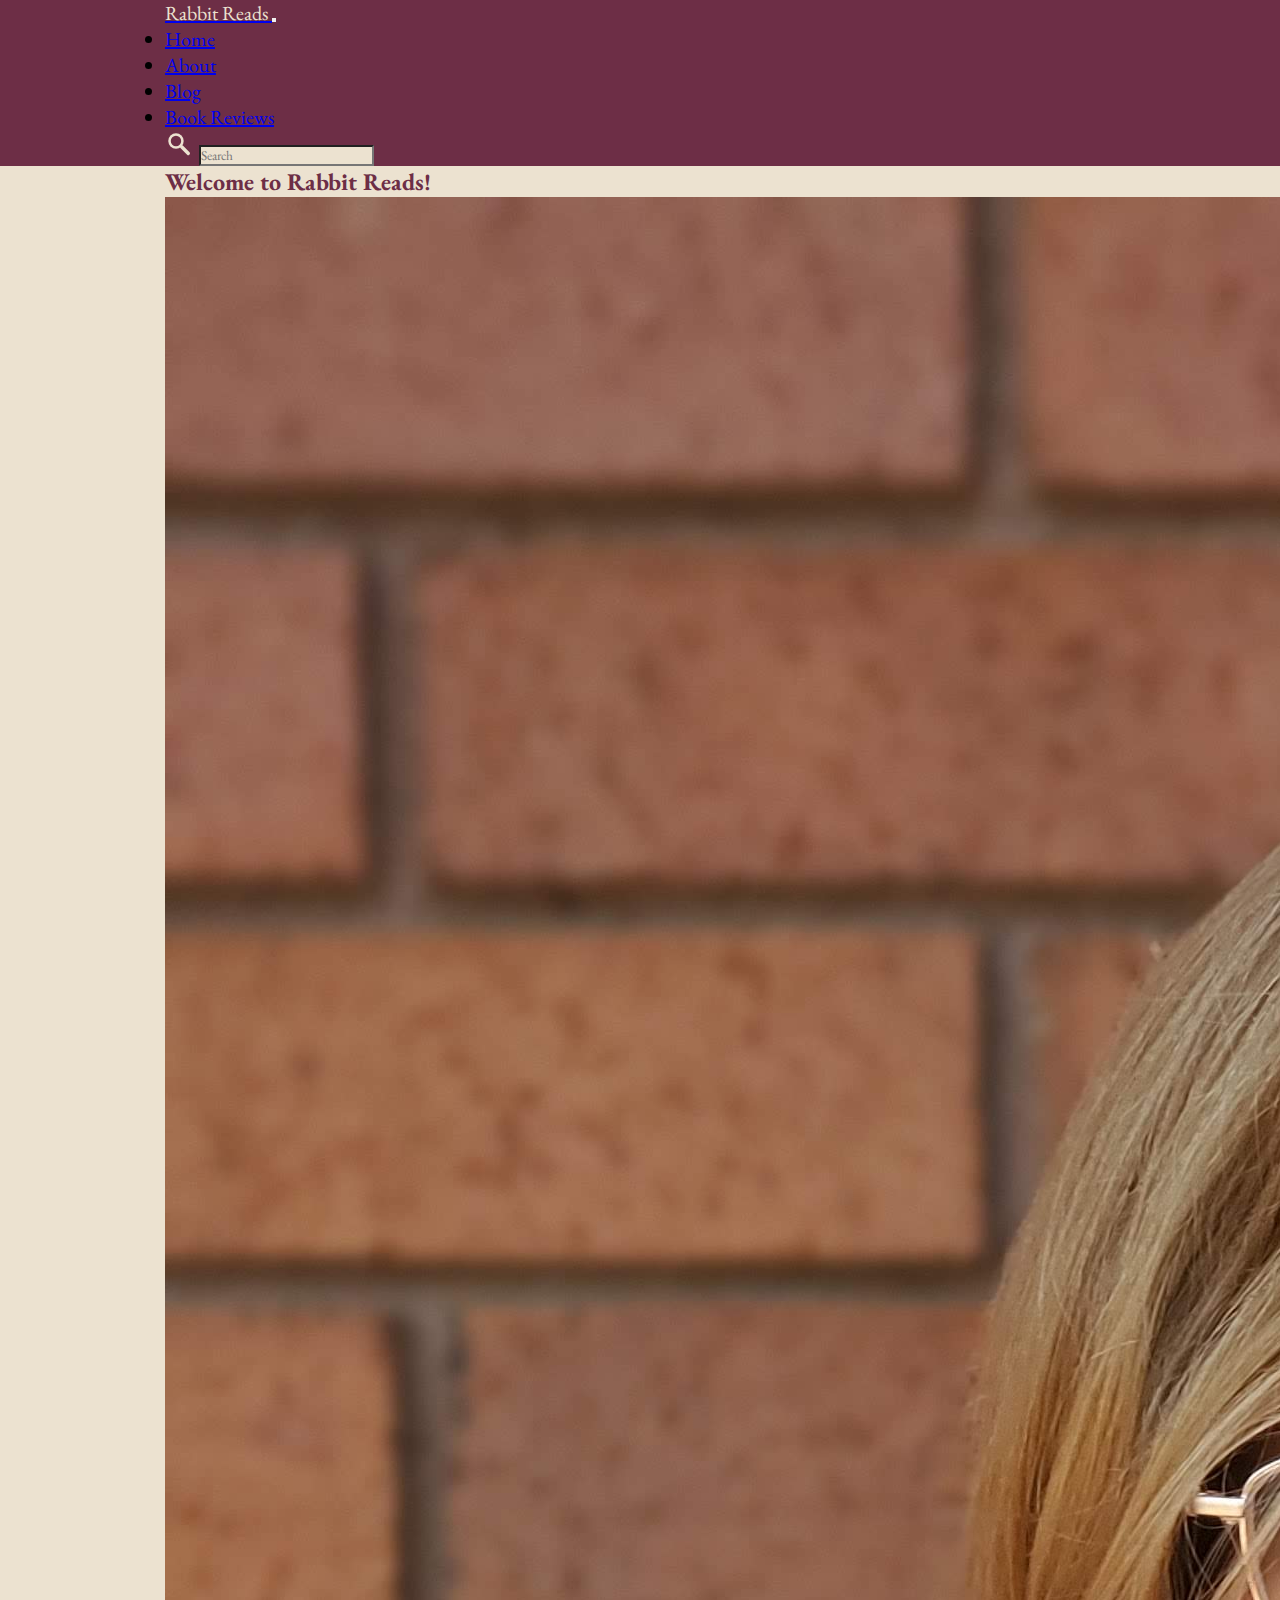
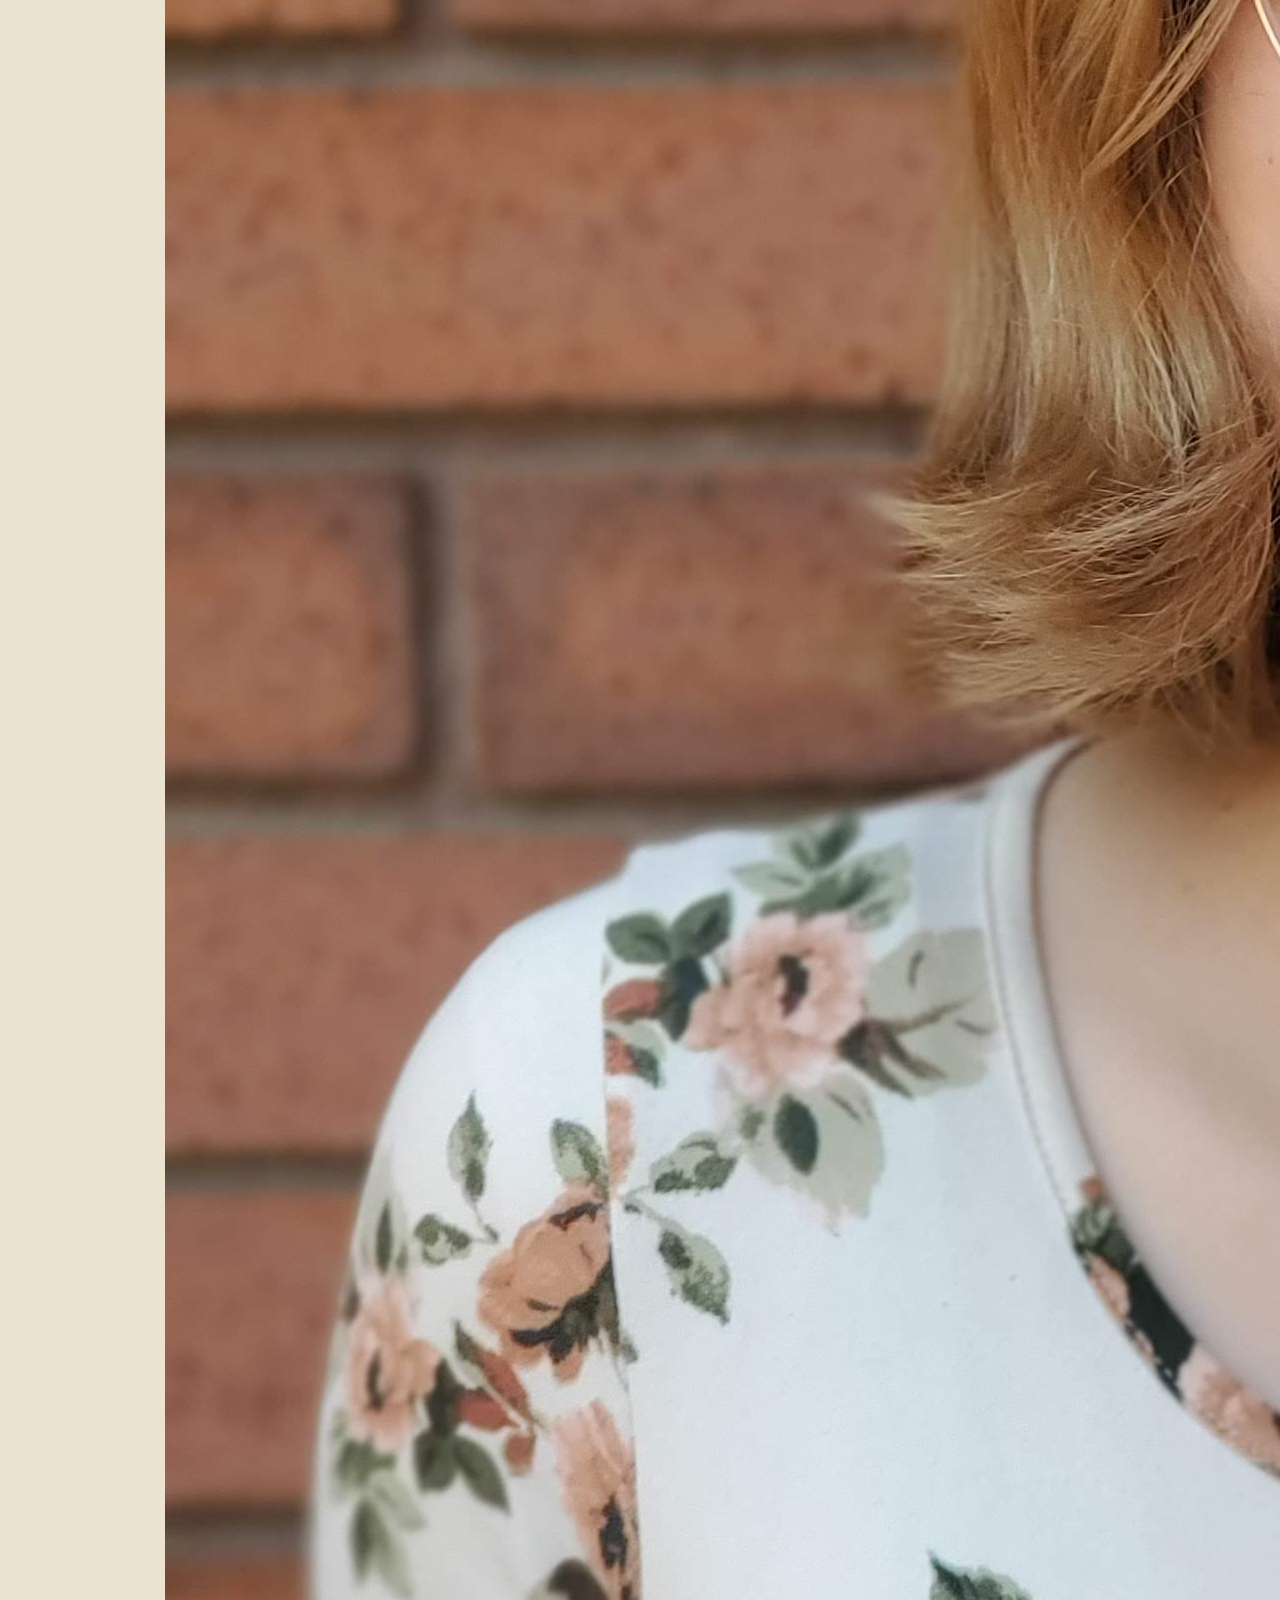
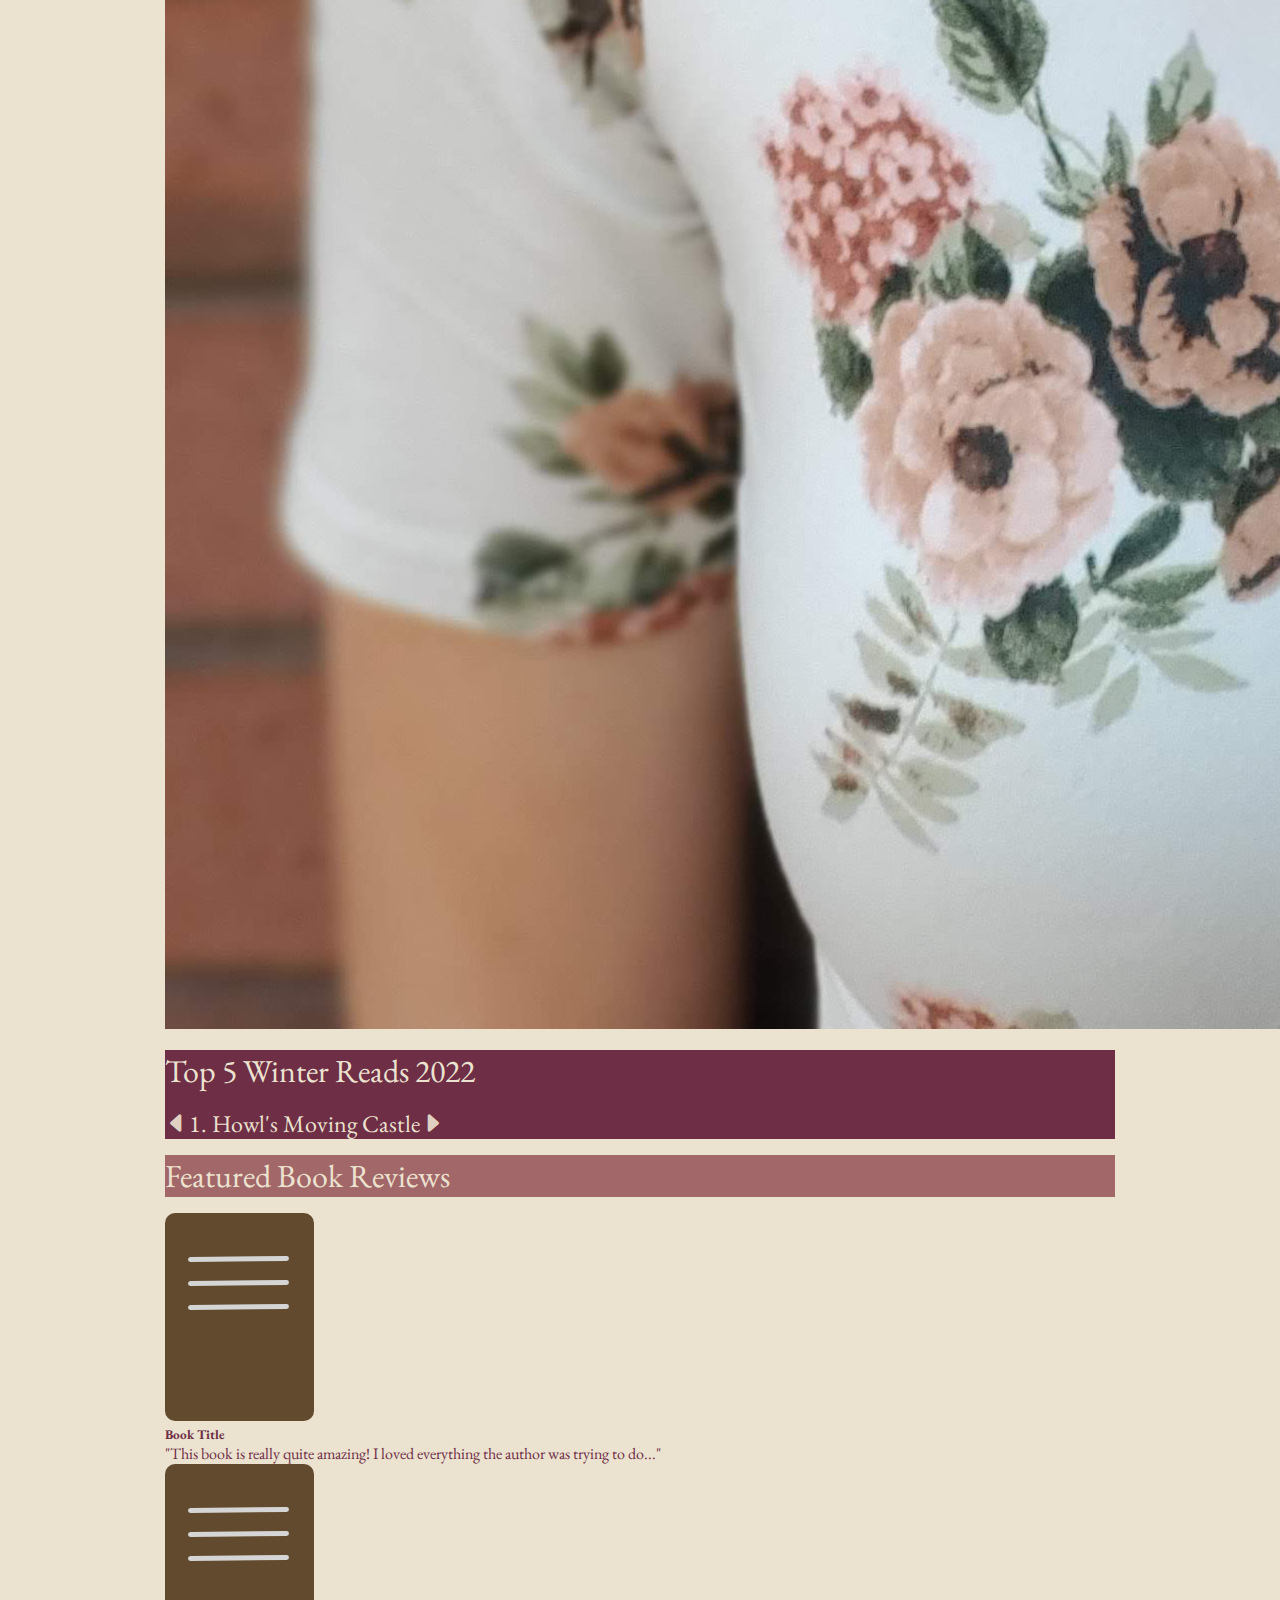
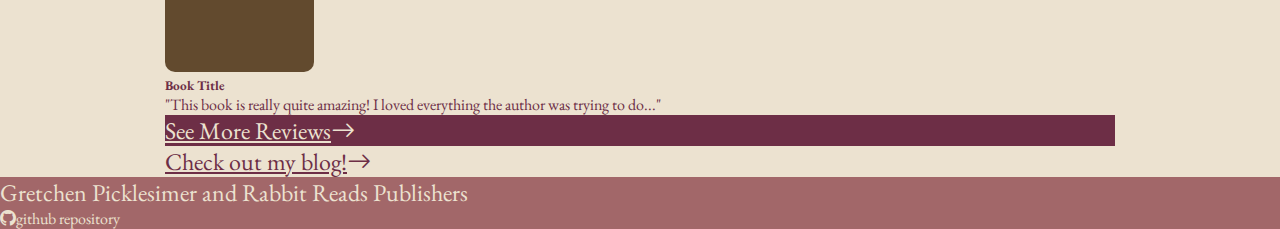
<file: index.html>
<!DOCTYPE html>
<html lang="en">

<head>
    <meta charset="UTF-8">
    <meta http-equiv="X-UA-Compatible" content="IE=edge">
    <meta name="viewport" content="width=device-width, initial-scale=1.0">
    <!-- Bootstrap styles -->
    <link rel="stylesheet" href="https://stackpath.bootstrapcdn.com/bootstrap/4.1.3/css/bootstrap.min.css"
        integrity="sha384-MCw98/SFnGE8fJT3GXwEOngsV7Zt27NXFoaoApmYm81iuXoPkFOJwJ8ERdknLPMO" crossorigin="anonymous">

    <title>Rabbit Reads</title>
    <!-- Personal Styles -->
    <link rel="stylesheet" href="/css/style.css">
    <link rel="stylesheet" href="/css/theme.css">
</head>

<body class="bg-light">
    <!-- Bootstrap Navbar -->
    <nav class="navbar navbar-expand-lg navbar-dark bg-primary justify-content-between pl-lg-0">
        <div class="container-fluid nav-container">
            <a class="navbar-brand" href="/">
                <span class="text-light cursive">Rabbit Reads</span>
                <!-- <img class="logo" src="/images/book.svg" width="30" alt=""> -->
            </a>
            <button class="navbar-toggler" type="button" data-toggle="collapse" data-target="#navbarNav"
                aria-controls="navbarNav" aria-expanded="false" aria-label="Toggle navigation">
                <span class="navbar-toggler-icon"></span>
            </button>
            <div class="collapse navbar-collapse" id="navbarNav">
                <ul class="navbar-nav mr-auto">
                    <li class="nav-item">
                        <a class="nav-link active" aria-current="page" href="/">Home</a>
                    </li>
                    <li class="nav-item">
                        <a class="nav-link" href="/pages/about.html">About</a>
                    </li>
                    <li class="nav-item">
                        <a class="nav-link" href="/pages/blog.html">Blog</a>
                    </li>
                    <li class="nav-item">
                        <a class="nav-link" href="/pages/reviews.html">Book Reviews</a>
                    </li>
                </ul>
                <form class="form-inline my-lg-0 ml-auto">
                    <button class="btn search-btn mr-2" type="submit"><img class="search-icon" src="/images/search.svg"
                            alt=""></button>
                    <input class="bg-light text-primary form-control w-75" type="search" placeholder="Search"
                        aria-label="Search">
                </form>
            </div>
        </div>
    </nav>

    <!-- Home Page content -->
    <div class="page-container container-fluid bg-light text-primary">
        <div class="row">
            <!-- Title -->
            <div class="col-12 mt-2 mt-lg-4 mb-lg-2 p-lg-0">
                <h2 class="">Welcome to Rabbit Reads!</h2>
            </div>
            <!-- Picture -->
            <div class="col-md-4 col-12 m-md-0 p-md-0 mb-3 order-md-1">
                <img class="img-fluid" src="/images/gretchen.jpg" alt="">
            </div>
            <!-- Banner -->
            <div class="col-12 bg-primary text-light text-center order-md-4 mt-lg-4">
                <div class="banner-title">Top 5 Winter Reads 2022</div>
                <div class="banner-item"><i class="bi bi-caret-left-fill text-muted"></i>1. Howl's Moving Castle<i
                        class="bi bi-caret-right-fill text-muted"></i></div>
            </div>

            <div class="col-md-8 col-12 order-md-2 pl-lg-3 p-0 m-0">
                <div class="container-fluid">
                    <div class="row">
                        <!-- Book Reviews -->
                        <div class="col-12 text-light bg-secondary order-md-1">
                            <div class="banner-title">Featured Book Reviews</div>
                        </div>
                        <!-- Review 1 -->
                        <div class="col-md-2 col-4 mt-3 text-primary bg-light order-md-3">
                            <img class="img-fluid" src="/images/book-dark.svg" alt="">
                        </div>
                        <div class="col-md-10 col-8 mt-3 align-self-center order-md-4">
                            <h5>Book Title</h5>
                            <p>
                                "This book is really quite amazing! I loved everything the author was trying to do..."
                            </p>
                        </div>
                        <!-- Review 2 -->
                        <div class="col-md-2 col-4 mt-3 text-primary bg-light order-md-5">
                            <img class="img-fluid" src="/images/book-dark.svg" alt="">
                        </div>
                        <div class="col-md-10 col-8 mt-3 align-self-center order-md-6">
                            <h5>Book Title</h5>
                            <p>
                                "This book is really quite amazing! I loved everything the author was trying to do..."
                            </p>
                        </div>
                        <!-- Link to more reviews -->
                        <div class="col-12 bg-primary text-center m-md-0 mt-3 order-md-2">
                            <a class="review-btn btn text-light w-100" href="/pages/reviews.html">See More Reviews<i
                                    class="bi bi-arrow-right ml-3"></i></a>
                        </div>
                    </div>
                </div>
            </div>
            <div class="col-12 bg-light text-center order-md-5 my-2 my-lg-4">
                <a class="blog-btn btn text-primary w-100" href="/pages/blog.html">Check out my blog!<i class="bi bi-arrow-right ml-3"></i></a>
            </div>

        </div>


        
    </div>
    <!-- Footer -->
    <footer class="row bg-secondary text-light text-center pt-2 pb-4">
        <div class="col-12 my-lg-3">
            <span class="footer-content">Gretchen Picklesimer and Rabbit Reads Publishers</span>
        </div>
        <div class="col-12 my-lg-3">
            <a class="gh-link" href="https://github.com/kmkinney/rabbit-reads"><i
                    class="bi bi-github mr-2"></i>github repository</a>
        </div>
    </footer>

    <!-- Scripts -->
    <script src="https://code.jquery.com/jquery-3.3.1.slim.min.js"
        integrity="sha384-q8i/X+965DzO0rT7abK41JStQIAqVgRVzpbzo5smXKp4YfRvH+8abtTE1Pi6jizo"
        crossorigin="anonymous"></script>
    <script src="https://cdnjs.cloudflare.com/ajax/libs/popper.js/1.14.3/umd/popper.min.js"
        integrity="sha384-ZMP7rVo3mIykV+2+9J3UJ46jBk0WLaUAdn689aCwoqbBJiSnjAK/l8WvCWPIPm49"
        crossorigin="anonymous"></script>
    <script src="https://stackpath.bootstrapcdn.com/bootstrap/4.1.3/js/bootstrap.min.js"
        integrity="sha384-ChfqqxuZUCnJSK3+MXmPNIyE6ZbWh2IMqE241rYiqJxyMiZ6OW/JmZQ5stwEULTy"
        crossorigin="anonymous"></script>
</body>

</html>
</file>
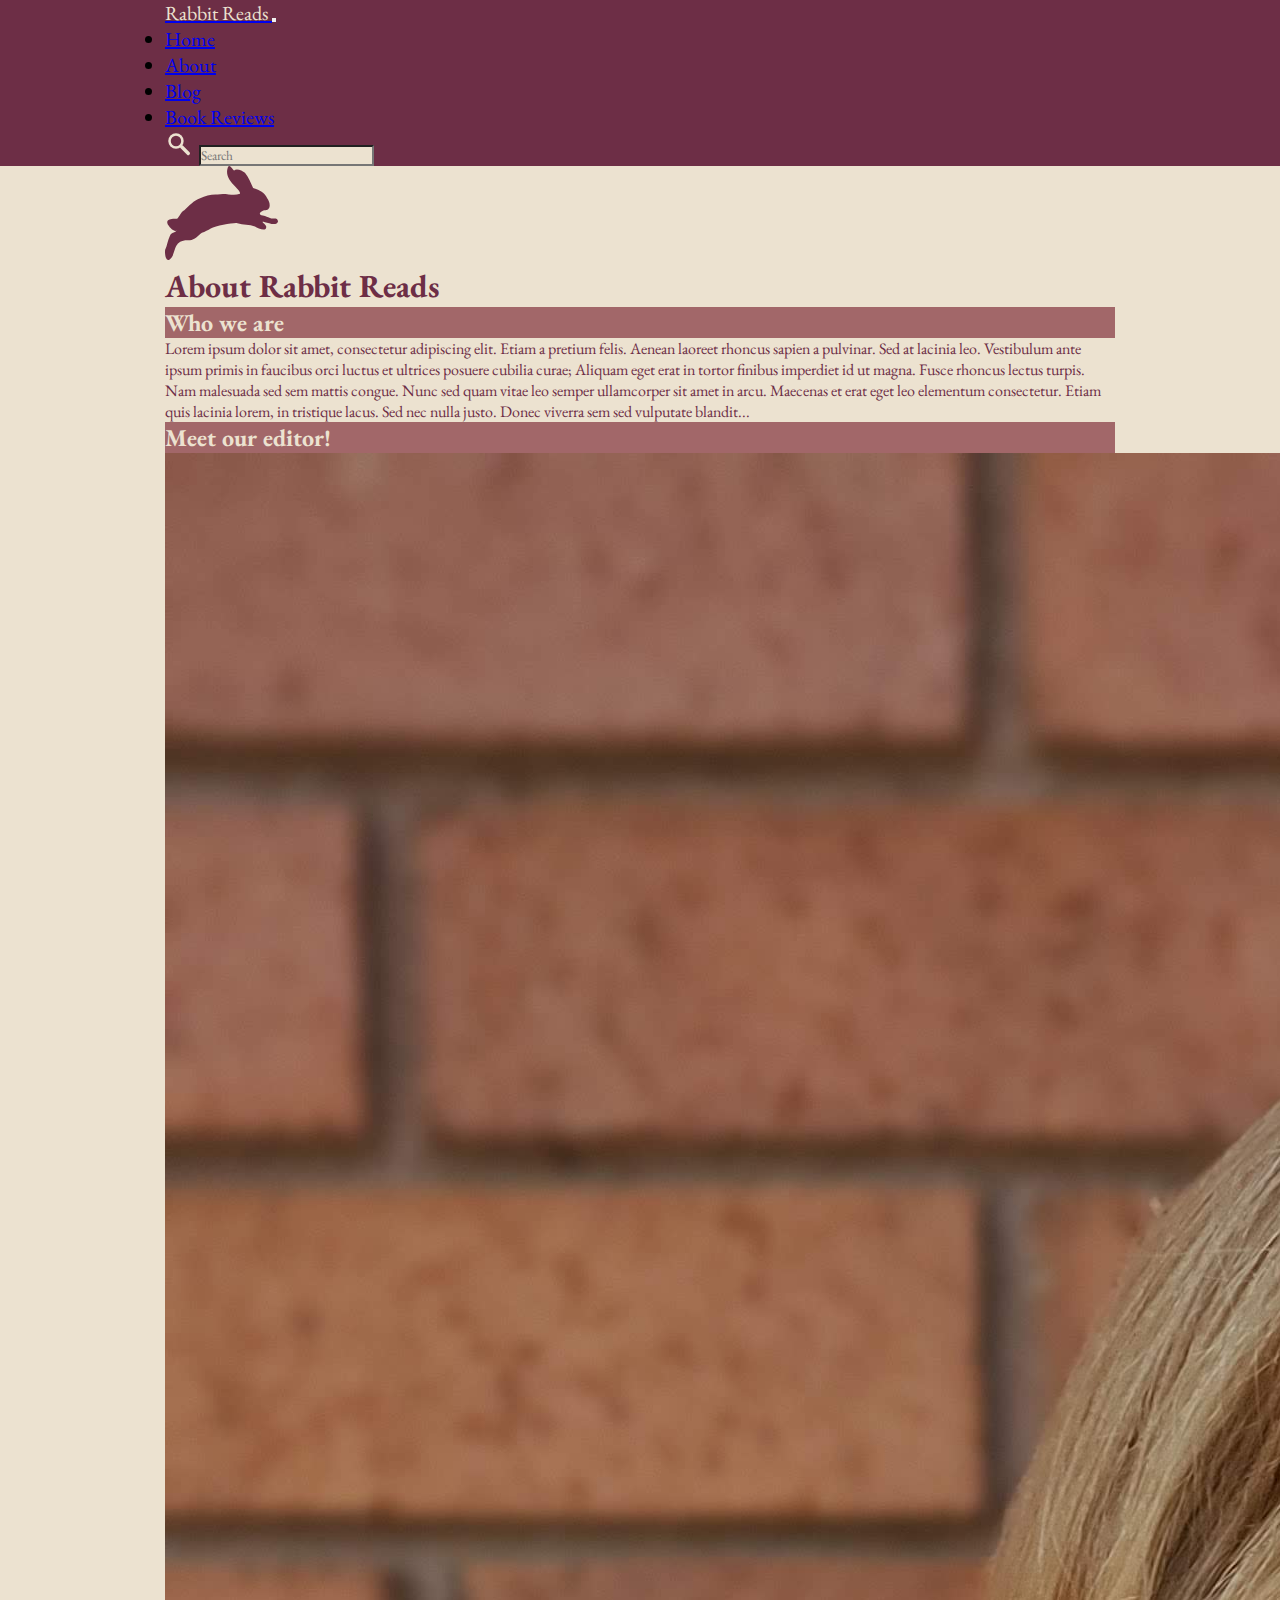
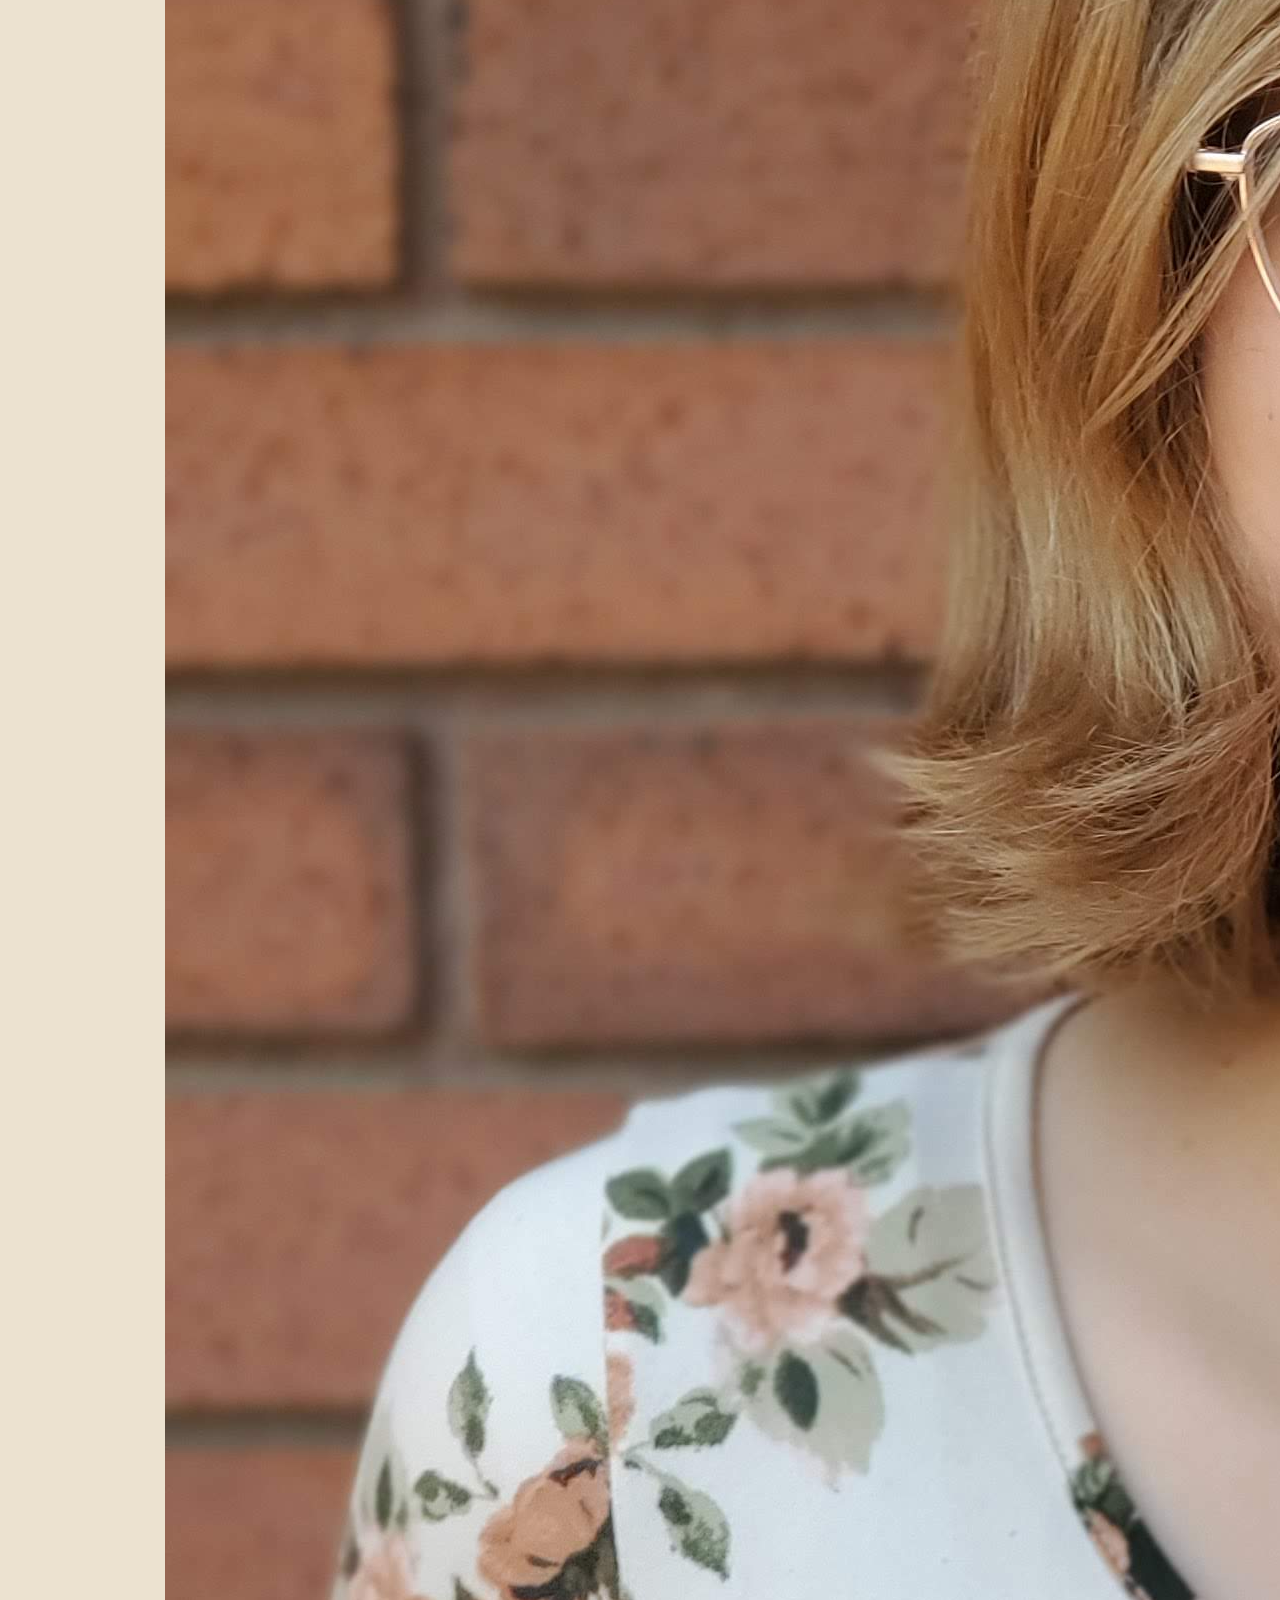
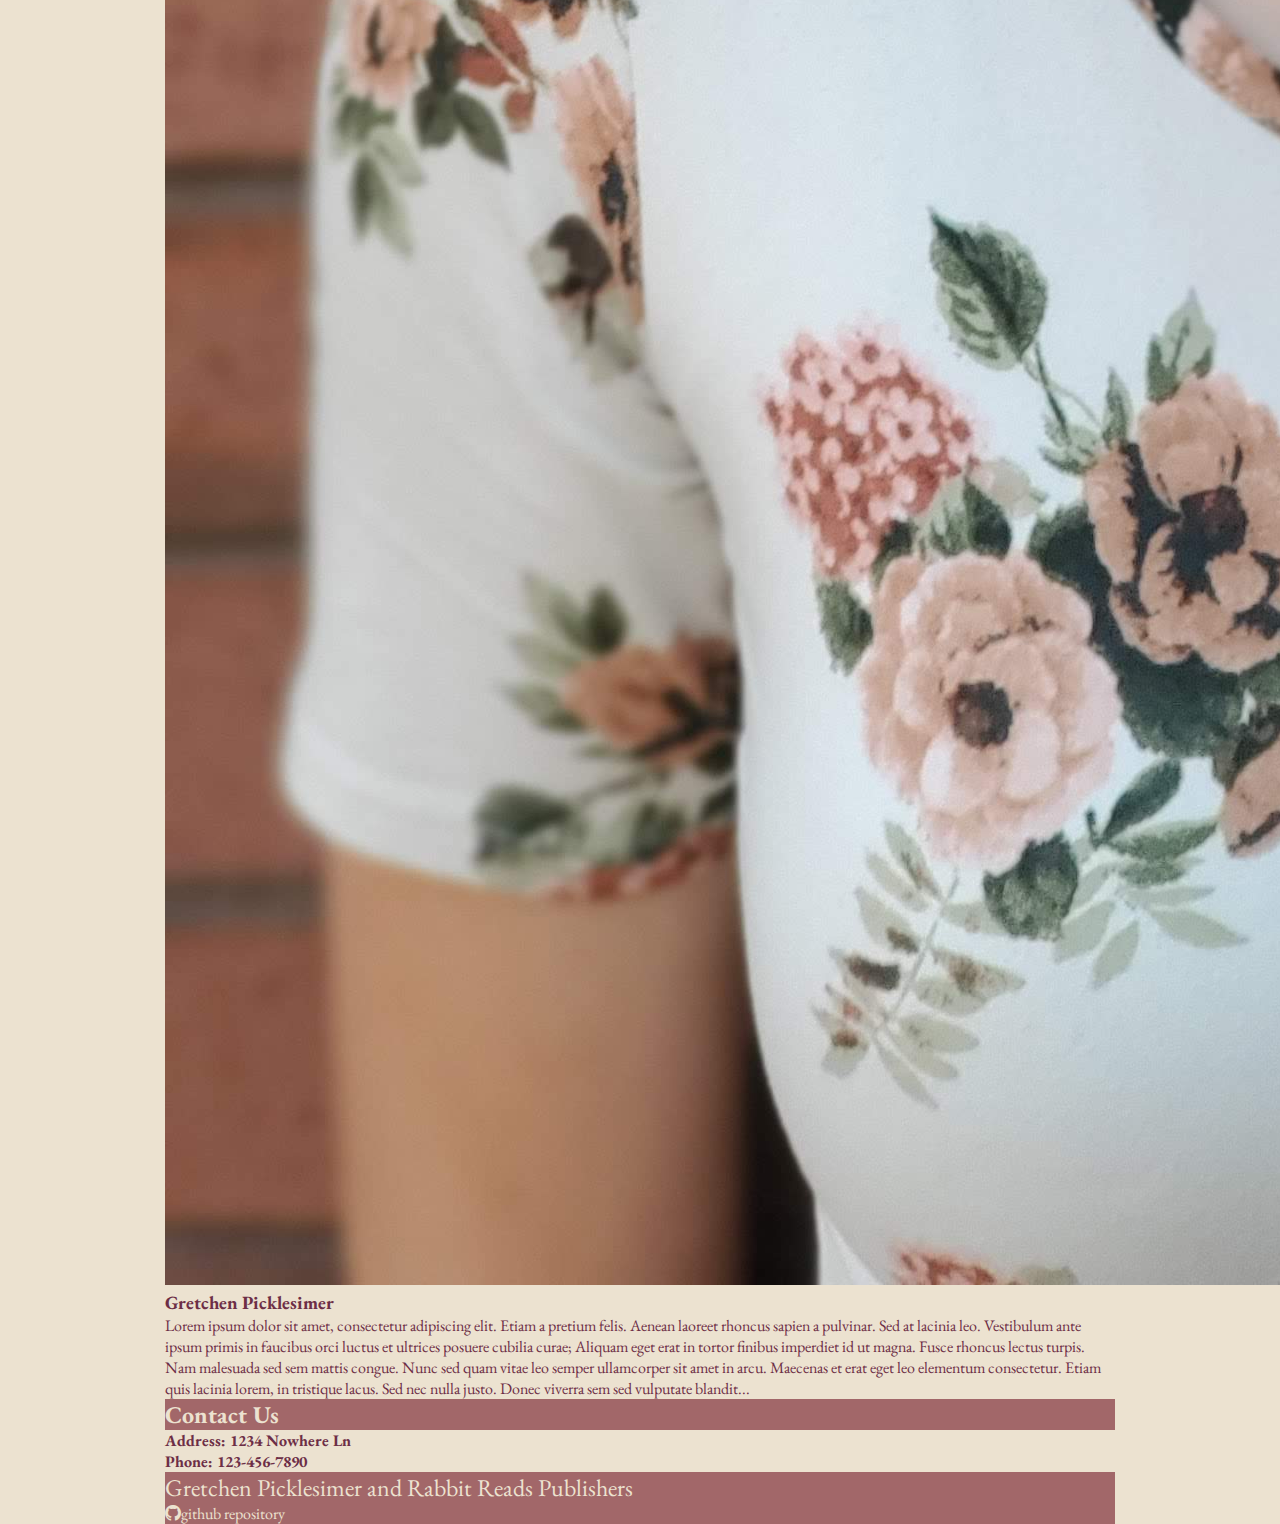
<file: pages/about.html>
<!DOCTYPE html>
<html lang="en">

<head>
    <meta charset="UTF-8">
    <meta http-equiv="X-UA-Compatible" content="IE=edge">
    <meta name="viewport" content="width=device-width, initial-scale=1.0">
    <!-- Bootstrap styles -->
    <link rel="stylesheet" href="https://stackpath.bootstrapcdn.com/bootstrap/4.1.3/css/bootstrap.min.css"
        integrity="sha384-MCw98/SFnGE8fJT3GXwEOngsV7Zt27NXFoaoApmYm81iuXoPkFOJwJ8ERdknLPMO" crossorigin="anonymous">

    <title>Rabbit Reads</title>
    <!-- Personal Styles -->
    <link rel="stylesheet" href="/css/style.css">
    <link rel="stylesheet" href="/css/theme.css">
</head>

<body class="bg-light">
    <!-- Bootstrap Navbar -->
    <nav class="navbar navbar-expand-lg navbar-dark bg-primary justify-content-between">
        <div class="container-fluid nav-container">
            <a class="navbar-brand" href="/">
                <span class="text-light cursive">Rabbit Reads</span>
                <!-- <img class="logo" src="/images/book.svg" width="30" alt=""> -->
            </a>
            <button class="navbar-toggler" type="button" data-toggle="collapse" data-target="#navbarNav"
                aria-controls="navbarNav" aria-expanded="false" aria-label="Toggle navigation">
                <span class="navbar-toggler-icon"></span>
            </button>
            <div class="collapse navbar-collapse" id="navbarNav">
                <ul class="navbar-nav mr-auto">
                    <li class="nav-item">
                        <a class="nav-link" aria-current="page" href="/">Home</a>
                    </li>
                    <li class="nav-item">
                        <a class="nav-link active" href="/pages/about.html">About</a>
                    </li>
                    <li class="nav-item">
                        <a class="nav-link" href="/pages/blog.html">Blog</a>
                    </li>
                    <li class="nav-item">
                        <a class="nav-link" href="/pages/reviews.html">Book Reviews</a>
                    </li>
                </ul>
                <form class="form-inline my-lg-0">
                    <button class="btn search-btn mr-2" type="submit"><img class="search-icon" src="/images/search.svg"
                            alt=""></button>
                    <input class="bg-light text-primary form-control w-75" type="search" placeholder="Search"
                        aria-label="Search">
                </form>
            </div>
        </div>
    </nav>

    <!-- Home Page content -->
    <div class="page-container container-fluid bg-light text-primary">
        <div class="row">
            <div class="col-12 my-2">
                <img class="img-fluid" src="/images/rabbit.svg" alt="">
            </div>
            <div class="col-12">
                <h1>About Rabbit Reads</h1>
            </div>
            <div class="col-12 bg-secondary text-light">
                <h2>Who we are</h2>
            </div>
            <div class="col-12">
                <p>
                    Lorem ipsum dolor sit amet, consectetur adipiscing elit. Etiam a pretium felis. Aenean
                    laoreet rhoncus sapien a pulvinar. Sed at lacinia leo. Vestibulum ante ipsum primis in
                    faucibus orci luctus et ultrices posuere cubilia curae; Aliquam eget erat in tortor finibus
                    imperdiet id ut magna. Fusce rhoncus lectus turpis. Nam malesuada sed sem mattis congue.
                    Nunc sed quam vitae leo semper ullamcorper sit amet in arcu. Maecenas et erat eget leo
                    elementum consectetur. Etiam quis lacinia lorem, in tristique lacus. Sed nec nulla justo.
                    Donec viverra sem sed vulputate blandit...
                </p>
            </div>
            <div class="col-12 bg-secondary text-light">
                <h2>Meet our editor!</h2>
            </div>
            <div class="col-md-4 col-12 ml-md-auto">
                <img src="/images/gretchen.jpg" alt="" class="img-fluid m-2">
            </div>
            <div class="col-md-4 col-12 mr-auto">
                <h3>Gretchen Picklesimer</h3>
                <p>
                    Lorem ipsum dolor sit amet, consectetur adipiscing elit. Etiam a pretium felis. Aenean
                    laoreet rhoncus sapien a pulvinar. Sed at lacinia leo. Vestibulum ante ipsum primis in
                    faucibus orci luctus et ultrices posuere cubilia curae; Aliquam eget erat in tortor finibus
                    imperdiet id ut magna. Fusce rhoncus lectus turpis. Nam malesuada sed sem mattis congue.
                    Nunc sed quam vitae leo semper ullamcorper sit amet in arcu. Maecenas et erat eget leo
                    elementum consectetur. Etiam quis lacinia lorem, in tristique lacus. Sed nec nulla justo.
                    Donec viverra sem sed vulputate blandit...
                </p>
            </div>
            <div class="col-12 bg-secondary text-light">
                <h2>Contact Us</h2>
            </div>
            <div class="col-12 text-center">
                <h4>Address: 1234 Nowhere Ln</h4>
                <h4>Phone: 123-456-7890</h4>
            </div>
        </div>


        <!-- Footer -->
        <footer class="row bg-secondary text-light text-center pt-2 pb-4">
            <div class="col-12">
                <span class="footer-content">Gretchen Picklesimer and Rabbit Reads Publishers</span>
            </div>
            <div class="col-12">
                <a class="gh-link" href="https://github.com/kmkinney/rabbit-reads"><i
                        class="bi bi-github mr-2"></i>github repository</a>
            </div>
        </footer>
    </div>

    <!-- Scripts -->
    <script src="https://code.jquery.com/jquery-3.3.1.slim.min.js"
        integrity="sha384-q8i/X+965DzO0rT7abK41JStQIAqVgRVzpbzo5smXKp4YfRvH+8abtTE1Pi6jizo"
        crossorigin="anonymous"></script>
    <script src="https://cdnjs.cloudflare.com/ajax/libs/popper.js/1.14.3/umd/popper.min.js"
        integrity="sha384-ZMP7rVo3mIykV+2+9J3UJ46jBk0WLaUAdn689aCwoqbBJiSnjAK/l8WvCWPIPm49"
        crossorigin="anonymous"></script>
    <script src="https://stackpath.bootstrapcdn.com/bootstrap/4.1.3/js/bootstrap.min.js"
        integrity="sha384-ChfqqxuZUCnJSK3+MXmPNIyE6ZbWh2IMqE241rYiqJxyMiZ6OW/JmZQ5stwEULTy"
        crossorigin="anonymous"></script>
</body>

</html>
</file>
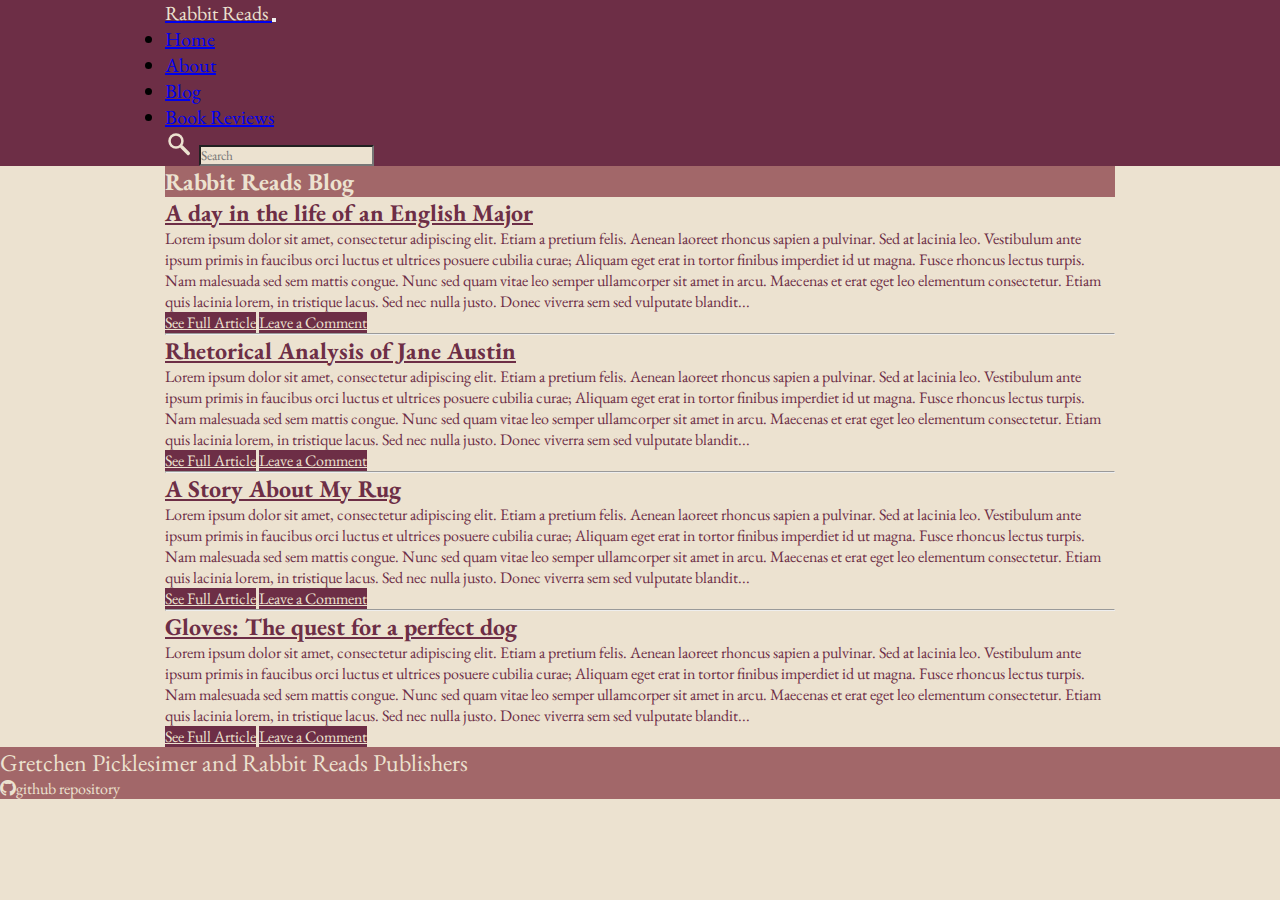
<file: pages/blog.html>
<!DOCTYPE html>
<html lang="en">

<head>
    <meta charset="UTF-8">
    <meta http-equiv="X-UA-Compatible" content="IE=edge">
    <meta name="viewport" content="width=device-width, initial-scale=1.0">
    <!-- Bootstrap styles -->
    <link rel="stylesheet" href="https://stackpath.bootstrapcdn.com/bootstrap/4.1.3/css/bootstrap.min.css"
        integrity="sha384-MCw98/SFnGE8fJT3GXwEOngsV7Zt27NXFoaoApmYm81iuXoPkFOJwJ8ERdknLPMO" crossorigin="anonymous">

    <title>Rabbit Reads</title>
    <!-- Personal Styles -->
    <link rel="stylesheet" href="/css/style.css">
    <link rel="stylesheet" href="/css/theme.css">
</head>

<body class="bg-light">
    <!-- Bootstrap Navbar -->
    <nav class="navbar navbar-expand-lg navbar-dark bg-primary justify-content-between">
        <div class="container-fluid nav-container">
            <a class="navbar-brand" href="/">
                <span class="text-light cursive">Rabbit Reads</span>
                <!-- <img class="logo" src="/images/book.svg" width="30" alt=""> -->
            </a>
            <button class="navbar-toggler" type="button" data-toggle="collapse" data-target="#navbarNav"
                aria-controls="navbarNav" aria-expanded="false" aria-label="Toggle navigation">
                <span class="navbar-toggler-icon"></span>
            </button>
            <div class="collapse navbar-collapse" id="navbarNav">
                <ul class="navbar-nav mr-auto">
                    <li class="nav-item">
                        <a class="nav-link" aria-current="page" href="/">Home</a>
                    </li>
                    <li class="nav-item">
                        <a class="nav-link" href="/pages/about.html">About</a>
                    </li>
                    <li class="nav-item">
                        <a class="nav-link active" href="/pages/blog.html">Blog</a>
                    </li>
                    <li class="nav-item">
                        <a class="nav-link" href="/pages/reviews.html">Book Reviews</a>
                    </li>
                </ul>
                <form class="form-inline my-lg-0">
                    <button class="btn search-btn mr-2" type="submit"><img class="search-icon" src="/images/search.svg"
                            alt=""></button>
                    <input class="bg-light text-primary form-control w-75" type="search" placeholder="Search"
                        aria-label="Search">
                </form>
            </div>
        </div>
    </nav>

    <!-- Home Page content -->
    <div class="page-container container-fluid bg-light text-primary">
        <div class="row">
            <div class="col-12 pt-2 py-lg-4 bg-secondary text-light">
                <h2>Rabbit Reads Blog</h2>
            </div>
            <div class="col">
                <ul class="post-list">
                    <li class="post-item">
                        <h3 class="post-title">A day in the life of an English Major</h3>
                        <p class="post-content">
                            Lorem ipsum dolor sit amet, consectetur adipiscing elit. Etiam a pretium felis. Aenean
                            laoreet rhoncus sapien a pulvinar. Sed at lacinia leo. Vestibulum ante ipsum primis in
                            faucibus orci luctus et ultrices posuere cubilia curae; Aliquam eget erat in tortor finibus
                            imperdiet id ut magna. Fusce rhoncus lectus turpis. Nam malesuada sed sem mattis congue.
                            Nunc sed quam vitae leo semper ullamcorper sit amet in arcu. Maecenas et erat eget leo
                            elementum consectetur. Etiam quis lacinia lorem, in tristique lacus. Sed nec nulla justo.
                            Donec viverra sem sed vulputate blandit...
                        </p>
                        <a class="post-btn btn bg-primary text-light" href="#">See Full Article</a>
                        <a class="post-btn btn bg-primary text-light" href="#">Leave a Comment</a>
                    </li>
                    <hr>
                    <li class="post-item">
                        <h3 class="post-title">Rhetorical Analysis of Jane Austin</h3>
                        <p class="post-content">
                            Lorem ipsum dolor sit amet, consectetur adipiscing elit. Etiam a pretium felis. Aenean
                            laoreet rhoncus sapien a pulvinar. Sed at lacinia leo. Vestibulum ante ipsum primis in
                            faucibus orci luctus et ultrices posuere cubilia curae; Aliquam eget erat in tortor finibus
                            imperdiet id ut magna. Fusce rhoncus lectus turpis. Nam malesuada sed sem mattis congue.
                            Nunc sed quam vitae leo semper ullamcorper sit amet in arcu. Maecenas et erat eget leo
                            elementum consectetur. Etiam quis lacinia lorem, in tristique lacus. Sed nec nulla justo.
                            Donec viverra sem sed vulputate blandit...
                        </p>
                        <a class="post-btn btn bg-primary text-light" href="#">See Full Article</a>
                        <a class="post-btn btn bg-primary text-light" href="#">Leave a Comment</a>
                    </li>
                    <hr>
                    <li class="post-item">
                        <h3 class="post-title">A Story About My Rug</h3>
                        <p class="post-content">
                            Lorem ipsum dolor sit amet, consectetur adipiscing elit. Etiam a pretium felis. Aenean
                            laoreet rhoncus sapien a pulvinar. Sed at lacinia leo. Vestibulum ante ipsum primis in
                            faucibus orci luctus et ultrices posuere cubilia curae; Aliquam eget erat in tortor finibus
                            imperdiet id ut magna. Fusce rhoncus lectus turpis. Nam malesuada sed sem mattis congue.
                            Nunc sed quam vitae leo semper ullamcorper sit amet in arcu. Maecenas et erat eget leo
                            elementum consectetur. Etiam quis lacinia lorem, in tristique lacus. Sed nec nulla justo.
                            Donec viverra sem sed vulputate blandit...
                        </p>
                        <a class="post-btn btn bg-primary text-light" href="#">See Full Article</a>
                        <a class="post-btn btn bg-primary text-light" href="#">Leave a Comment</a>
                    </li>
                    <hr>
                    <li class="post-item">
                        <h3 class="post-title">Gloves: The quest for a perfect dog</h3>
                        <p class="post-content">
                            Lorem ipsum dolor sit amet, consectetur adipiscing elit. Etiam a pretium felis. Aenean
                            laoreet rhoncus sapien a pulvinar. Sed at lacinia leo. Vestibulum ante ipsum primis in
                            faucibus orci luctus et ultrices posuere cubilia curae; Aliquam eget erat in tortor finibus
                            imperdiet id ut magna. Fusce rhoncus lectus turpis. Nam malesuada sed sem mattis congue.
                            Nunc sed quam vitae leo semper ullamcorper sit amet in arcu. Maecenas et erat eget leo
                            elementum consectetur. Etiam quis lacinia lorem, in tristique lacus. Sed nec nulla justo.
                            Donec viverra sem sed vulputate blandit...
                        </p>
                        <a class="post-btn btn bg-primary text-light" href="#">See Full Article</a>
                        <a class="post-btn btn bg-primary text-light" href="#">Leave a Comment</a>
                    </li>
                </ul>
            </div>
        </div>

    </div>

    <!-- Footer -->
    <footer class="row bg-secondary text-light text-center pt-2 pb-4">
        <div class="col-12 my-lg-3">
            <span class="footer-content">Gretchen Picklesimer and Rabbit Reads Publishers</span>
        </div>
        <div class="col-12 my-lg-3">
            <a class="gh-link" href="https://github.com/kmkinney/rabbit-reads"><i class="bi bi-github mr-2"></i>github
                repository</a>
        </div>
    </footer>

    <!-- Scripts -->
    <script src="https://code.jquery.com/jquery-3.3.1.slim.min.js"
        integrity="sha384-q8i/X+965DzO0rT7abK41JStQIAqVgRVzpbzo5smXKp4YfRvH+8abtTE1Pi6jizo"
        crossorigin="anonymous"></script>
    <script src="https://cdnjs.cloudflare.com/ajax/libs/popper.js/1.14.3/umd/popper.min.js"
        integrity="sha384-ZMP7rVo3mIykV+2+9J3UJ46jBk0WLaUAdn689aCwoqbBJiSnjAK/l8WvCWPIPm49"
        crossorigin="anonymous"></script>
    <script src="https://stackpath.bootstrapcdn.com/bootstrap/4.1.3/js/bootstrap.min.js"
        integrity="sha384-ChfqqxuZUCnJSK3+MXmPNIyE6ZbWh2IMqE241rYiqJxyMiZ6OW/JmZQ5stwEULTy"
        crossorigin="anonymous"></script>
</body>

</html>
</file>
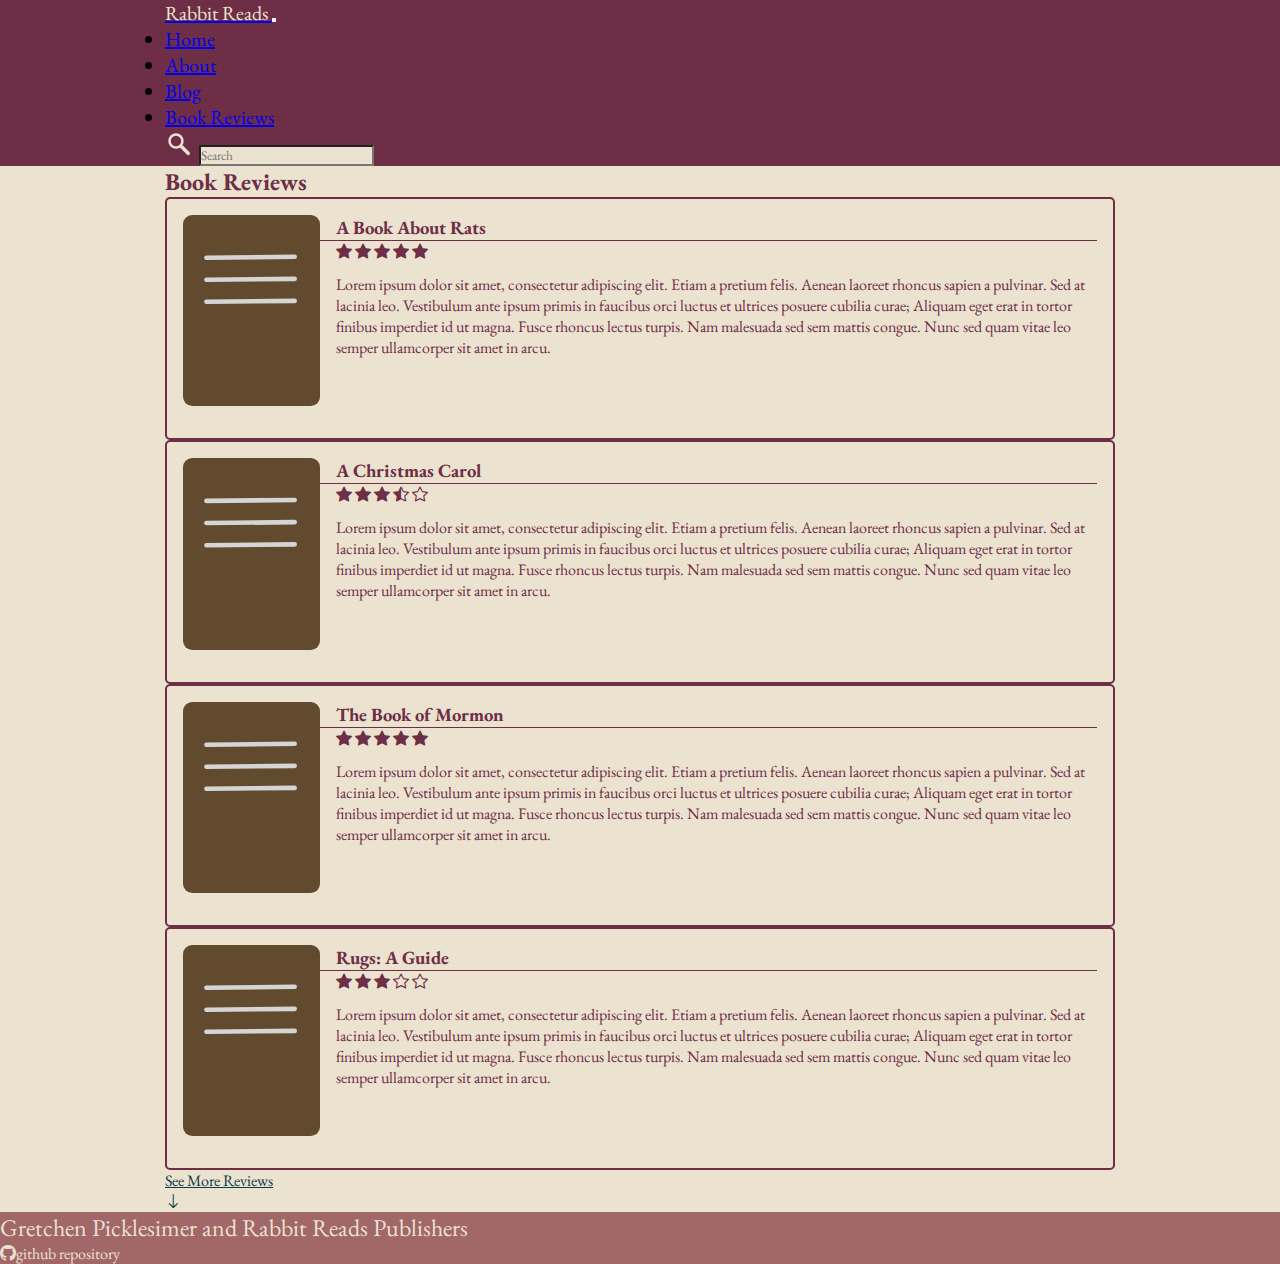
<file: pages/reviews.html>
<!-- Reviews Page -->
<!DOCTYPE html>
<html lang="en">

<head>
    <meta charset="UTF-8">
    <meta http-equiv="X-UA-Compatible" content="IE=edge">
    <meta name="viewport" content="width=device-width, initial-scale=1.0">
    <!-- Bootstrap styles -->
    <link rel="stylesheet" href="https://stackpath.bootstrapcdn.com/bootstrap/4.1.3/css/bootstrap.min.css"
        integrity="sha384-MCw98/SFnGE8fJT3GXwEOngsV7Zt27NXFoaoApmYm81iuXoPkFOJwJ8ERdknLPMO" crossorigin="anonymous">

    <title>Rabbit Reads</title>
    <!-- Personal Styles -->
    <link rel="stylesheet" href="/css/style.css">
    <link rel="stylesheet" href="/css/theme.css">
</head>

<body class="bg-light">
    <!-- Bootstrap Navbar -->
    <nav class="navbar navbar-expand-lg navbar-dark bg-primary justify-content-between">
        <div class="container-fluid nav-container">
            <a class="navbar-brand" href="/">
                <span class="text-light cursive">Rabbit Reads</span>
                <!-- <img class="logo" src="/images/book.svg" width="30" alt=""> -->
            </a>
            <button class="navbar-toggler" type="button" data-toggle="collapse" data-target="#navbarNav"
                aria-controls="navbarNav" aria-expanded="false" aria-label="Toggle navigation">
                <span class="navbar-toggler-icon"></span>
            </button>
            <div class="collapse navbar-collapse" id="navbarNav">
                <ul class="navbar-nav mr-auto">
                    <li class="nav-item">
                        <a class="nav-link" aria-current="page" href="/">Home</a>
                    </li>
                    <li class="nav-item">
                        <a class="nav-link" href="/pages/about.html">About</a>
                    </li>
                    <li class="nav-item">
                        <a class="nav-link" href="/pages/blog.html">Blog</a>
                    </li>
                    <li class="nav-item">
                        <a class="nav-link active" href="/pages/reviews.html">Book Reviews</a>
                    </li>
                </ul>
                <form class="form-inline my-lg-0">
                    <button class="btn search-btn mr-2" type="submit"><img class="search-icon" src="/images/search.svg"
                            alt=""></button>
                    <input class="bg-light text-primary form-control w-75" type="search" placeholder="Search"
                        aria-label="Search">
                </form>
            </div>
        </div>
    </nav>

    <!-- Home Page content -->
    <div class="page-container container-fluid bg-light text-primary">
        <div class="row">
            <div class="col-12">
                <h2>Book Reviews</h2>
            </div>
            <div class="col-lg-6 col-12 p-2">
                <div class="review-box">
                    <img class="review-cover" src="/images/book-dark.svg" alt="">
                    <h3 class="review-title">A Book About Rats</h3>
                    <span class="rating">
                        <i class="bi bi-star-fill"></i>
                        <i class="bi bi-star-fill"></i>
                        <i class="bi bi-star-fill"></i>
                        <i class="bi bi-star-fill"></i>
                        <i class="bi bi-star-fill"></i>
                    </span>
                    <p class="review-content">
                        Lorem ipsum dolor sit amet, consectetur adipiscing elit. Etiam a pretium felis. Aenean
                        laoreet rhoncus sapien a pulvinar. Sed at lacinia leo. Vestibulum ante ipsum primis in
                        faucibus orci luctus et ultrices posuere cubilia curae; Aliquam eget erat in tortor finibus
                        imperdiet id ut magna. Fusce rhoncus lectus turpis. Nam malesuada sed sem mattis congue.
                        Nunc sed quam vitae leo semper ullamcorper sit amet in arcu.
                    </p>
                </div>
            </div>
            <div class="col-lg-6 col-12 p-2">
                <div class="review-box">
                    <img class="review-cover" src="/images/book-dark.svg" alt="">
                    <h3 class="review-title">A Christmas Carol</h3>
                    <span class="rating">
                        <i class="bi bi-star-fill"></i>
                        <i class="bi bi-star-fill"></i>
                        <i class="bi bi-star-fill"></i>
                        <i class="bi bi-star-half"></i>
                        <i class="bi bi-star"></i>
                    </span>
                    <p class="review-content">
                        Lorem ipsum dolor sit amet, consectetur adipiscing elit. Etiam a pretium felis. Aenean
                        laoreet rhoncus sapien a pulvinar. Sed at lacinia leo. Vestibulum ante ipsum primis in
                        faucibus orci luctus et ultrices posuere cubilia curae; Aliquam eget erat in tortor finibus
                        imperdiet id ut magna. Fusce rhoncus lectus turpis. Nam malesuada sed sem mattis congue.
                        Nunc sed quam vitae leo semper ullamcorper sit amet in arcu.
                    </p>
                </div>
            </div>
            <div class="col-lg-6 col-12 p-2">
                <div class="review-box">
                    <img class="review-cover" src="/images/book-dark.svg" alt="">
                    <h3 class="review-title">The Book of Mormon</h3>
                    <span class="rating">
                        <i class="bi bi-star-fill"></i>
                        <i class="bi bi-star-fill"></i>
                        <i class="bi bi-star-fill"></i>
                        <i class="bi bi-star-fill"></i>
                        <i class="bi bi-star-fill"></i>
                    </span>
                    <p class="review-content">
                        Lorem ipsum dolor sit amet, consectetur adipiscing elit. Etiam a pretium felis. Aenean
                        laoreet rhoncus sapien a pulvinar. Sed at lacinia leo. Vestibulum ante ipsum primis in
                        faucibus orci luctus et ultrices posuere cubilia curae; Aliquam eget erat in tortor finibus
                        imperdiet id ut magna. Fusce rhoncus lectus turpis. Nam malesuada sed sem mattis congue.
                        Nunc sed quam vitae leo semper ullamcorper sit amet in arcu.
                    </p>
                </div>
            </div>
            <div class="col-lg-6 col-12 p-2">
                <div class="review-box">
                    <img class="review-cover" src="/images/book-dark.svg" alt="">
                    <h3 class="review-title">Rugs: A Guide</h3>
                    <span class="rating">
                        <i class="bi bi-star-fill"></i>
                        <i class="bi bi-star-fill"></i>
                        <i class="bi bi-star-fill"></i>
                        <i class="bi bi-star"></i>
                        <i class="bi bi-star"></i>
                    </span>
                    <p class="review-content">
                        Lorem ipsum dolor sit amet, consectetur adipiscing elit. Etiam a pretium felis. Aenean
                        laoreet rhoncus sapien a pulvinar. Sed at lacinia leo. Vestibulum ante ipsum primis in
                        faucibus orci luctus et ultrices posuere cubilia curae; Aliquam eget erat in tortor finibus
                        imperdiet id ut magna. Fusce rhoncus lectus turpis. Nam malesuada sed sem mattis congue.
                        Nunc sed quam vitae leo semper ullamcorper sit amet in arcu.
                    </p>
                </div>
            </div>
            <div class="col-12 text-center m-0 p-0">
                <a class="btn text-dark" href="#">See More Reviews <br><i class="bi bi-arrow-down"></i></a>
            </div>
        </div>

    </div>

    <!-- Footer -->
    <footer class="row bg-secondary text-light text-center pt-2 pb-4">
        <div class="col-12 my-lg-3">
            <span class="footer-content">Gretchen Picklesimer and Rabbit Reads Publishers</span>
        </div>
        <div class="col-12 my-lg-3">
            <a class="gh-link" href="https://github.com/kmkinney/rabbit-reads"><i class="bi bi-github mr-2"></i>github
                repository</a>
        </div>
    </footer>

    <!-- Scripts -->
    <script src="https://code.jquery.com/jquery-3.3.1.slim.min.js"
        integrity="sha384-q8i/X+965DzO0rT7abK41JStQIAqVgRVzpbzo5smXKp4YfRvH+8abtTE1Pi6jizo"
        crossorigin="anonymous"></script>
    <script src="https://cdnjs.cloudflare.com/ajax/libs/popper.js/1.14.3/umd/popper.min.js"
        integrity="sha384-ZMP7rVo3mIykV+2+9J3UJ46jBk0WLaUAdn689aCwoqbBJiSnjAK/l8WvCWPIPm49"
        crossorigin="anonymous"></script>
    <script src="https://stackpath.bootstrapcdn.com/bootstrap/4.1.3/js/bootstrap.min.js"
        integrity="sha384-ChfqqxuZUCnJSK3+MXmPNIyE6ZbWh2IMqE241rYiqJxyMiZ6OW/JmZQ5stwEULTy"
        crossorigin="anonymous"></script>
</body>

</html>
</file>
<file: css/theme.css>
:root {
    /* Dummy theme */
    /* --dark: #121212; */
    /* --primary: #FF0000;
    --secondary: #0000FF;
    --accent: #00FF00; */
    /* --light: #D5D5D5; */

    /* Theme 1 */
    --primary: #6D2E46;
    --dark: #0B3C49;
    --secondary: #a26769;
    --accent: #49A078;
    --light: #ECE2D0;
    --light-2: #ece2d0ec;
}

/* Bootstrap Overrides */
.bg-dark{background-color: var(--dark) !important;}
.bg-light{background-color: var(--light) !important;}
.bg-primary{background-color: var(--primary) !important;}
.bg-secondary{background-color: var(--secondary) !important;}
.bg-accent{background-color: var(--accent) !important;}

.text-light{color: var(--light) !important;}
.text-muted{color: var(--light-2) !important;}
.text-dark{color: var(--dark) !important;}
.text-primary{color: var(--primary) !important}

/* Other color overrides */
.form-control:focus {
    border-color: var(--secondary);
    box-shadow: inset 0 1px 1px rgba(0,0,0,0.75), 0 0 4px rgba(162, 103, 105, 0.6);
}
</file>
<file: css/style.css>
@import url('https://fonts.googleapis.com/css2?family=EB+Garamond&display=swap');
@import url("https://cdn.jsdelivr.net/npm/bootstrap-icons@1.3.0/font/bootstrap-icons.css");

* {
    margin: 0;
    padding: 0;
    box-sizing: border-box;
    font-family: 'EB Garamond', serif;
}

/* Nav Styles */
.nav-container {
    font-size: 20px;
    margin: 0 auto;
    max-width: 950px;
}

.search-icon {
    width: 30px;
}

.search-btn {
    background-color: var(--primary);
    width: 30px;
    margin: 0;
    padding: 0;
    border: none;
}

/* Footer Bootstrap Styles */
.footer-content {
    font-size: 1.5em;
}

.gh-link {
    text-decoration: none;
    color: var(--light);
}

.gh-link:hover {
    text-decoration: none;
    color: var(--light-2);
}

/* MAIN PAGE STYLES */
.page-container {
    margin: 0 auto;
    max-width: 950px;
}

/* Banner text styles */
.banner-title {
    font-size: 2em;
    margin: 0.5em 0;
}

.banner-item {
    font-size: 1.5em;
    margin-bottom: 0.5em;
}

.review-btn,
.blog-btn {
    font-size: 1.5em;
}

.review-btn:hover,
.blog-btn:hover {
    text-decoration: none;
}

/* Blog Page Styles */
.post-list {
    list-style: none;
}

.post-item {
    display: block;
}

.post-title {
    font-size: 1.5em;
    text-decoration: underline;
}

/* .post-btn { */
    /* font-size: 0.75em; */
/* } */

/* Reviews Page */
.review-box {
    border: 2px solid var(--primary);
    border-radius: 5px;

    display: block;
    overflow: hidden;
    padding: 1em;
    box-sizing: content-box;
}

.review-cover {
    float: left;
    width: 15%;
    margin: 0 1em 1em 0;
}

.review-title {
    border-bottom: 1px solid var(--primary);
    /* float: left; */
    /* text-decoration: underline; */
}

.rating {
    display: block;
    margin-bottom: 0.75em;
}
</file>
